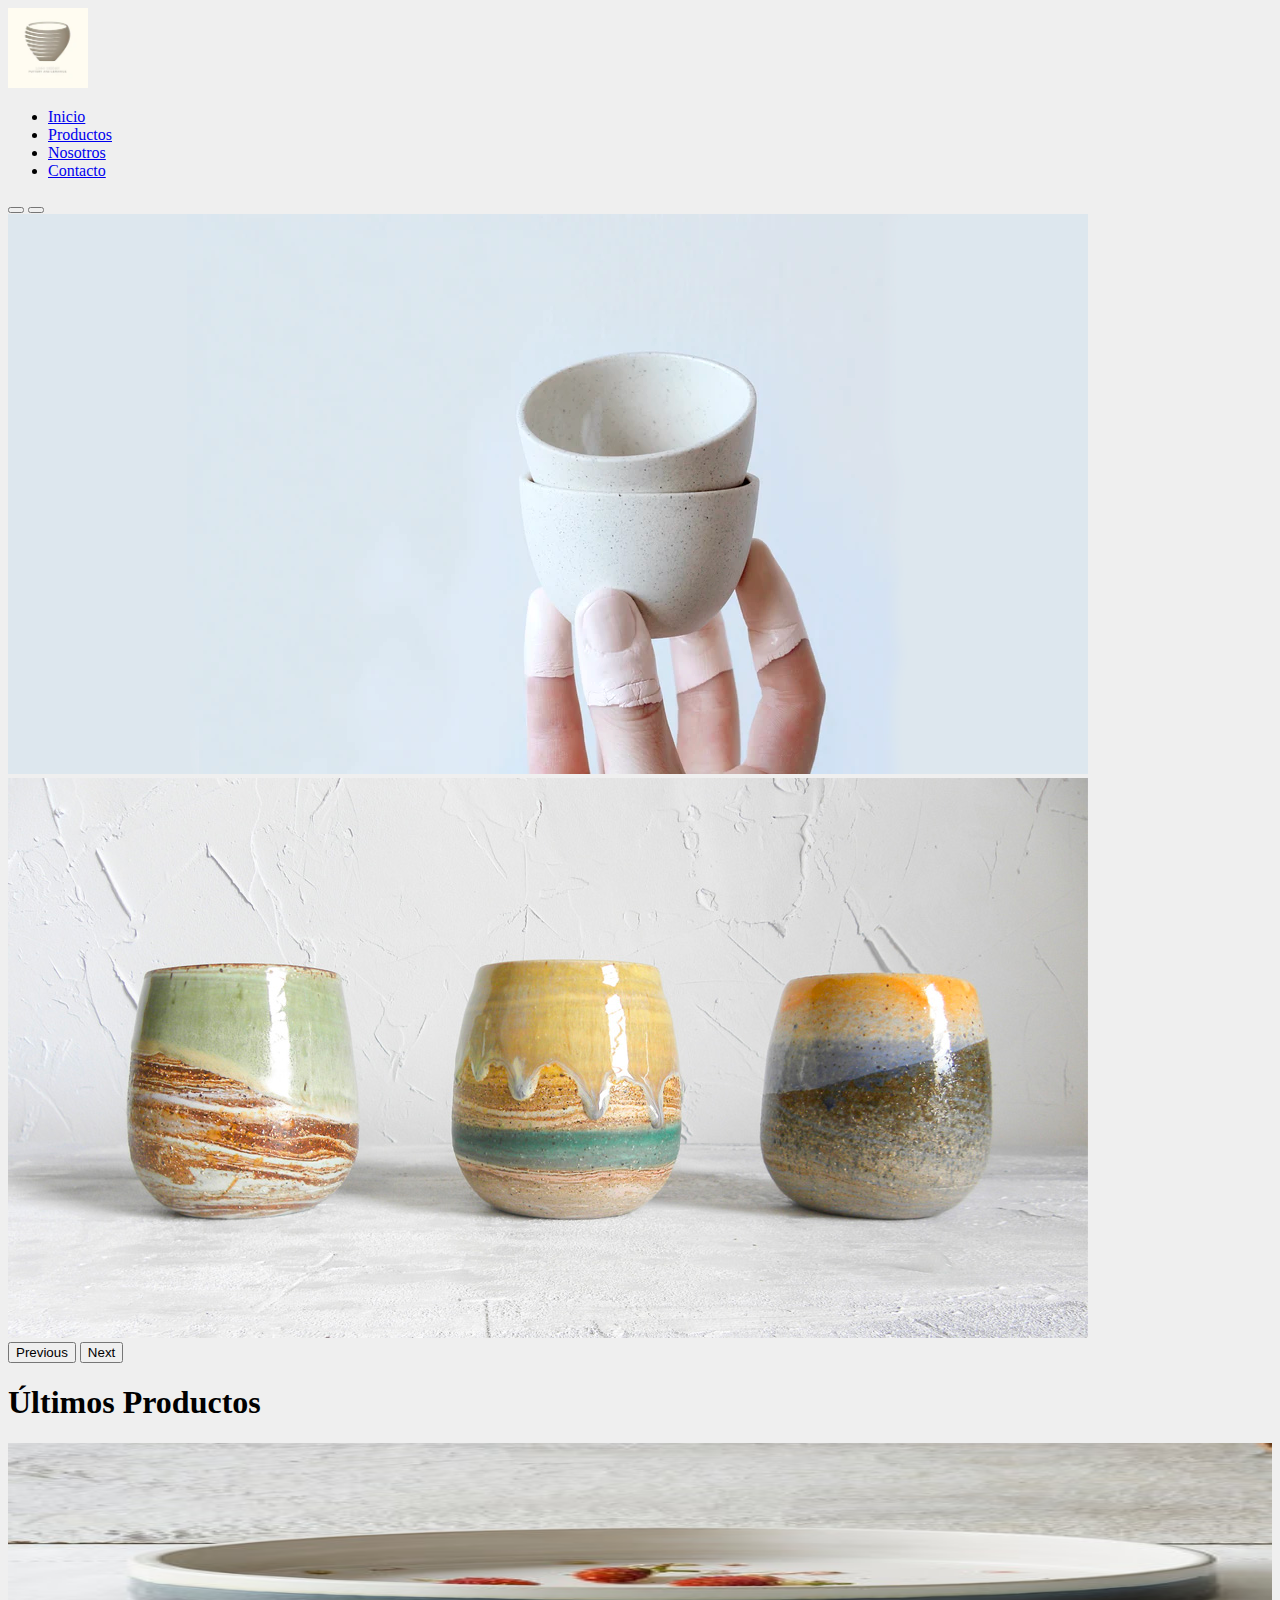
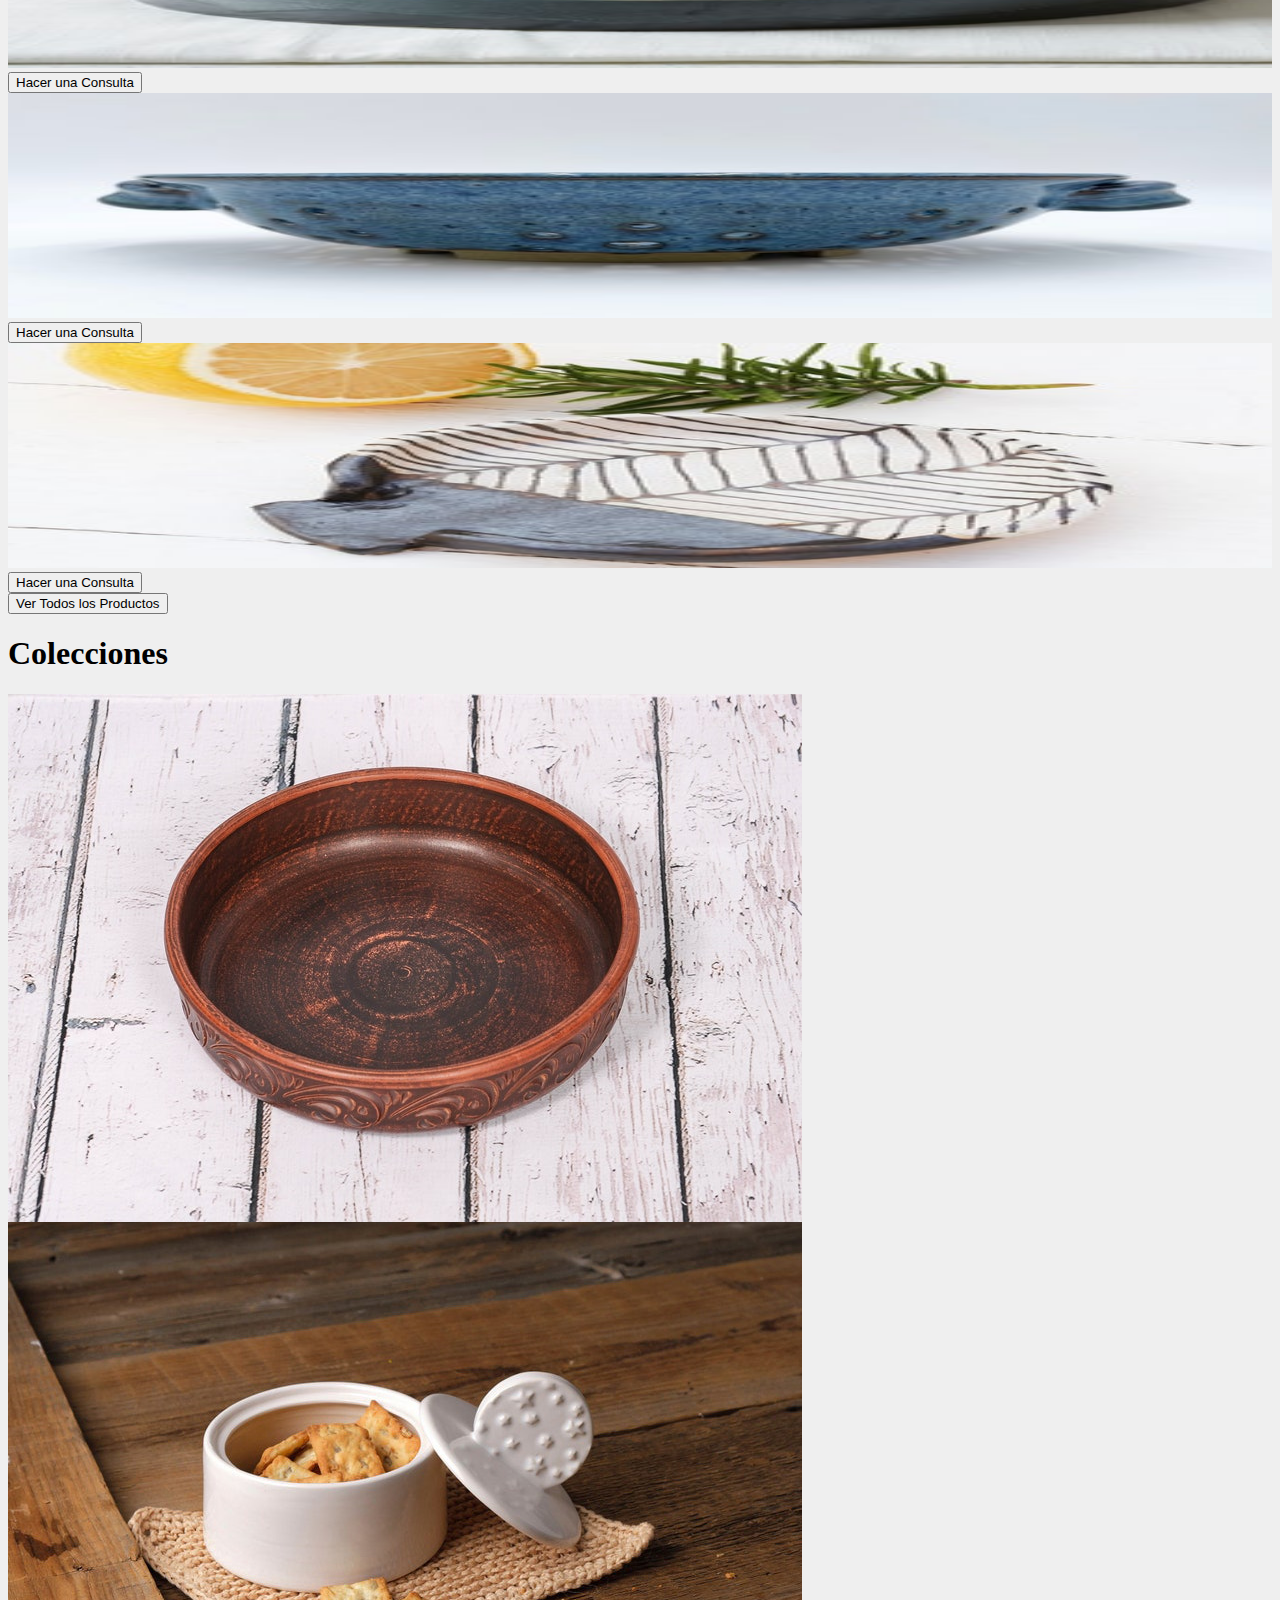
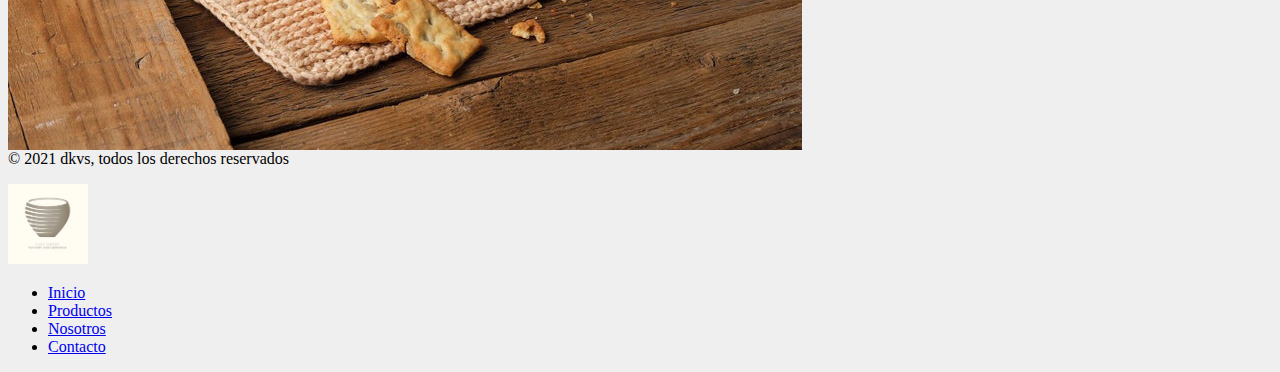
<file: index.html>
<!DOCTYPE html>
<html lang="en">
<head>
    <meta charset="UTF-8">
    <meta http-equiv="X-UA-Compatible" content="IE=edge">
    <meta name="viewport" content="width=device-width, initial-scale=1.0">
    <link href="https://cdn.jsdelivr.net/npm/bootstrap@5.1.3/dist/css/bootstrap.min.css" rel="stylesheet" integrity="sha384-1BmE4kWBq78iYhFldvKuhfTAU6auU8tT94WrHftjDbrCEXSU1oBoqyl2QvZ6jIW3" crossorigin="anonymous">
    <link rel="stylesheet" href="./css/style.css">
    <title>Ceramica</title>
</head>


<body>

    <svg xmlns="http://www.w3.org/2000/svg" style="display: none;">
        <symbol id="bootstrap" viewBox="0 0 118 94">
          <title>Bootstrap</title>
          <path fill-rule="evenodd" clip-rule="evenodd" d="M24.509 0c-6.733 0-11.715 5.893-11.492 12.284.214 6.14-.064 14.092-2.066 20.577C8.943 39.365 5.547 43.485 0 44.014v5.972c5.547.529 8.943 4.649 10.951 11.153 2.002 6.485 2.28 14.437 2.066 20.577C12.794 88.106 17.776 94 24.51 94H93.5c6.733 0 11.714-5.893 11.491-12.284-.214-6.14.064-14.092 2.066-20.577 2.009-6.504 5.396-10.624 10.943-11.153v-5.972c-5.547-.529-8.934-4.649-10.943-11.153-2.002-6.484-2.28-14.437-2.066-20.577C105.214 5.894 100.233 0 93.5 0H24.508zM80 57.863C80 66.663 73.436 72 62.543 72H44a2 2 0 01-2-2V24a2 2 0 012-2h18.437c9.083 0 15.044 4.92 15.044 12.474 0 5.302-4.01 10.049-9.119 10.88v.277C75.317 46.394 80 51.21 80 57.863zM60.521 28.34H49.948v14.934h8.905c6.884 0 10.68-2.772 10.68-7.727 0-4.643-3.264-7.207-9.012-7.207zM49.948 49.2v16.458H60.91c7.167 0 10.964-2.876 10.964-8.281 0-5.406-3.903-8.178-11.425-8.178H49.948z"></path>
        </symbol>
        <symbol id="home" viewBox="0 0 16 16">
          <path d="M8.354 1.146a.5.5 0 0 0-.708 0l-6 6A.5.5 0 0 0 1.5 7.5v7a.5.5 0 0 0 .5.5h4.5a.5.5 0 0 0 .5-.5v-4h2v4a.5.5 0 0 0 .5.5H14a.5.5 0 0 0 .5-.5v-7a.5.5 0 0 0-.146-.354L13 5.793V2.5a.5.5 0 0 0-.5-.5h-1a.5.5 0 0 0-.5.5v1.293L8.354 1.146zM2.5 14V7.707l5.5-5.5 5.5 5.5V14H10v-4a.5.5 0 0 0-.5-.5h-3a.5.5 0 0 0-.5.5v4H2.5z"/>
        </symbol>
        <symbol id="speedometer2" viewBox="0 0 16 16">
          <path d="M8 4a.5.5 0 0 1 .5.5V6a.5.5 0 0 1-1 0V4.5A.5.5 0 0 1 8 4zM3.732 5.732a.5.5 0 0 1 .707 0l.915.914a.5.5 0 1 1-.708.708l-.914-.915a.5.5 0 0 1 0-.707zM2 10a.5.5 0 0 1 .5-.5h1.586a.5.5 0 0 1 0 1H2.5A.5.5 0 0 1 2 10zm9.5 0a.5.5 0 0 1 .5-.5h1.5a.5.5 0 0 1 0 1H12a.5.5 0 0 1-.5-.5zm.754-4.246a.389.389 0 0 0-.527-.02L7.547 9.31a.91.91 0 1 0 1.302 1.258l3.434-4.297a.389.389 0 0 0-.029-.518z"/>
          <path fill-rule="evenodd" d="M0 10a8 8 0 1 1 15.547 2.661c-.442 1.253-1.845 1.602-2.932 1.25C11.309 13.488 9.475 13 8 13c-1.474 0-3.31.488-4.615.911-1.087.352-2.49.003-2.932-1.25A7.988 7.988 0 0 1 0 10zm8-7a7 7 0 0 0-6.603 9.329c.203.575.923.876 1.68.63C4.397 12.533 6.358 12 8 12s3.604.532 4.923.96c.757.245 1.477-.056 1.68-.631A7 7 0 0 0 8 3z"/>
        </symbol>
        <symbol id="table" viewBox="0 0 16 16">
          <path d="M0 2a2 2 0 0 1 2-2h12a2 2 0 0 1 2 2v12a2 2 0 0 1-2 2H2a2 2 0 0 1-2-2V2zm15 2h-4v3h4V4zm0 4h-4v3h4V8zm0 4h-4v3h3a1 1 0 0 0 1-1v-2zm-5 3v-3H6v3h4zm-5 0v-3H1v2a1 1 0 0 0 1 1h3zm-4-4h4V8H1v3zm0-4h4V4H1v3zm5-3v3h4V4H6zm4 4H6v3h4V8z"/>
        </symbol>
        <symbol id="people-circle" viewBox="0 0 16 16">
          <path d="M11 6a3 3 0 1 1-6 0 3 3 0 0 1 6 0z"/>
          <path fill-rule="evenodd" d="M0 8a8 8 0 1 1 16 0A8 8 0 0 1 0 8zm8-7a7 7 0 0 0-5.468 11.37C3.242 11.226 4.805 10 8 10s4.757 1.225 5.468 2.37A7 7 0 0 0 8 1z"/>
        </symbol>
        <symbol id="grid" viewBox="0 0 16 16">
          <path d="M1 2.5A1.5 1.5 0 0 1 2.5 1h3A1.5 1.5 0 0 1 7 2.5v3A1.5 1.5 0 0 1 5.5 7h-3A1.5 1.5 0 0 1 1 5.5v-3zM2.5 2a.5.5 0 0 0-.5.5v3a.5.5 0 0 0 .5.5h3a.5.5 0 0 0 .5-.5v-3a.5.5 0 0 0-.5-.5h-3zm6.5.5A1.5 1.5 0 0 1 10.5 1h3A1.5 1.5 0 0 1 15 2.5v3A1.5 1.5 0 0 1 13.5 7h-3A1.5 1.5 0 0 1 9 5.5v-3zm1.5-.5a.5.5 0 0 0-.5.5v3a.5.5 0 0 0 .5.5h3a.5.5 0 0 0 .5-.5v-3a.5.5 0 0 0-.5-.5h-3zM1 10.5A1.5 1.5 0 0 1 2.5 9h3A1.5 1.5 0 0 1 7 10.5v3A1.5 1.5 0 0 1 5.5 15h-3A1.5 1.5 0 0 1 1 13.5v-3zm1.5-.5a.5.5 0 0 0-.5.5v3a.5.5 0 0 0 .5.5h3a.5.5 0 0 0 .5-.5v-3a.5.5 0 0 0-.5-.5h-3zm6.5.5A1.5 1.5 0 0 1 10.5 9h3a1.5 1.5 0 0 1 1.5 1.5v3a1.5 1.5 0 0 1-1.5 1.5h-3A1.5 1.5 0 0 1 9 13.5v-3zm1.5-.5a.5.5 0 0 0-.5.5v3a.5.5 0 0 0 .5.5h3a.5.5 0 0 0 .5-.5v-3a.5.5 0 0 0-.5-.5h-3z"/>
        </symbol>
      </svg>
      




           <!-- Fin del NAV -->

    <main class="container">

        <div class="container-2 sticky-top color-especial">
            <header class="d-flex flex-wrap align-items-center justify-content-center justify-content-md-between py-3 mb-4 border-bottom">
              <a href="/" class="d-flex align-items-center col-md-3 mb-2 mb-md-0 text-dark text-decoration-none">
                  <img src="./images/Captura de Pantalla 2021-12-22 a la(s) 21.39.02.png" width="80" height="80" alt="">
              </a>
        
              <ul class="nav col-12 col-md-auto mb-2 justify-content-center mb-md-0">
                <li><a href="./index.html" class="nav-link px-2 link-secondary">Inicio</a></li>
                <li><a href="./pages/productos.html" class="nav-link px-2 link-dark">Productos</a></li>
                <li><a href="./pages/acerca.html" class="nav-link px-2 link-dark">Nosotros</a></li>
                <li><a href="./pages/contacto.html" class="nav-link px-2 link-dark">Contacto</a></li>
              </ul>
        
              <div class="col-md-3 text-end">
               
              </div>
            </header>
          </div>
        
          <div class="b-example-divider"></div>
          <div class="b-example-divider"></div>
    
     <!-- Banner slider-->

          <div id="carouselExampleIndicators" class="carousel slide" data-bs-ride="carousel">
            <div class="carousel-indicators">
              <button type="button" data-bs-target="#carouselExampleIndicators" data-bs-slide-to="0" class="active" aria-current="true" aria-label="Slide 1"></button>
              <button type="button" data-bs-target="#carouselExampleIndicators" data-bs-slide-to="1" aria-label="Slide 2"></button>
            </div>
            <div class="carousel-inner">
              <div class="carousel-item active">
                <img src="./images/banner.png" class="d-block w-100" alt="...">
              </div>
              <div class="carousel-item">
                <img src="./images/slider2.jpg" class="d-block w-100" alt="...">
              </div>
            </div>
            <button class="carousel-control-prev" type="button" data-bs-target="#carouselExampleIndicators" data-bs-slide="prev">
              <span class="carousel-control-prev-icon" aria-hidden="true"></span>
              <span class="visually-hidden">Previous</span>
            </button>
            <button class="carousel-control-next" type="button" data-bs-target="#carouselExampleIndicators" data-bs-slide="next">
              <span class="carousel-control-next-icon" aria-hidden="true"></span>
              <span class="visually-hidden">Next</span>
            </button>
          </div>



    <!-- Ultimos productos-->

          <section class="py-5 text-center container">
            <div class="row py-lg-2">
              <div class="col-lg-6 col-md-8 mx-auto">
                <h1 class="fw-light">Últimos Productos</h1>
              </div>
            </div>
          </section>
        
          <div class="album py-5 bg-light">
            <div class="container py-4">
              <div class="row row-cols-1 row-cols-sm-2 row-cols-md-3 g-3">

                <div class="col">
                  <div class="card shadow-sm">
                    <img class="bd-placeholder-img card-img-top" width="100%" height="225" src="./images/cazuela.jpg" alt="">
                    <div class="card-body">
                      <div class="d-flex justify-content-between align-items-center">
                        <div class="btn-group">
                          <button type="button" class="btn btn-sm btn-outline-secondary">Hacer una Consulta</button>
                        </div>
                      </div>
                    </div>
                  </div>
                </div>

                <div class="col">
                  <div class="card shadow-sm">
                    <img class="bd-placeholder-img card-img-top" width="100%" height="225" src="./images/colador.jpg" alt=""">
                    <div class="card-body">
                      <div class="d-flex justify-content-between align-items-center">
                        <div class="btn-group">
                            <button type="button" class="btn btn-sm btn-outline-secondary">Hacer una Consulta</button>
                        </div>
                      </div>
                    </div>
                  </div>
                </div>

                <div class="col">
                  <div class="card shadow-sm">
                    <img class="bd-placeholder-img card-img-top" width="100%" height="225" src="./images/apoyacuchara.jpg" alt="">
                    <div class="card-body">
                      <div class="d-flex justify-content-between align-items-center">
                        <div class="btn-group">
                            <button type="button" class="btn btn-sm btn-outline-secondary">Hacer una Consulta</button>
                        </div>
                      </div>
                    </div>
                  </div>
                </div>

              </div>
            </div>

            <a href="./pages/productos.html"><button type="button" class="d-grid gap-2 col-3 mx-auto btn btn-dark Basic example">Ver Todos los Productos</button>
            </a>
          </div>


    <!-- Colecciones-->

    <section class="py-5 text-center container">
        <div class="row py-lg-2">
          <div class="col-lg-6 col-md-8 mx-auto">
            <h1 class="fw-light">Colecciones</h1>
          </div>
        </div>
      </section>

      <div class="album py-5">
        <div class="container">
          <div class="row row-cols-1 row-cols-sm-2 row-cols-md-2 g-2">

            <div class="col">
              <div class="hovereffect card shadow-sm">
                <img class="img-responsive bd-placeholder-img card-img-top" width="" height="" src="./images/roja.jpg" alt="">
                <div class="overlay">
                    <br>
                    <br>
                    <h2>Arcilla Roja</h2>
                    <p>
                        <a href="pages/roja.html"> <button type="button" class="d-grid gap-2 col-3 mx-auto btn btn-dark Basic example">Ver Colección</button>  </a>
                    </p>
                </div>
                <div class="card-body py-0">
                  <div class="d-flex justify-content-between align-items-center">
                    <div class="btn-group">
                    </div>
                  </div>
                </div>
              </div>
            </div>

            <div class="col">
              <div class="hovereffect card shadow-sm">
                <img class="bd-placeholder-img card-img-top" width="" height="" src="./images/blanca.jpg" alt="">
                <div class="overlay">
                    <br>
                    <br>
                    <h2>Arcilla Blanca</h2>
                    <p>
                        <a href="pages/blanca.html"> <button type="button" class="d-grid gap-2 col-3 mx-auto btn btn-dark Basic example">Ver Colección</button>  </a>
                    </p>
                </div>
                <div class="card-body py-0">
                  <div class="d-flex justify-content-between align-items-center">
                    <div class="btn-group">
                    </div>
                  </div>
                </div>
              </div>
            </div>

          </div>
        </div>
      </div>


 <!-- Footer -->

  <svg xmlns="http://www.w3.org/2000/svg" style="display: none;">
    <symbol id="bootstrap" viewBox="0 0 118 94">
      <title>Bootstrap</title>
      <path fill-rule="evenodd" clip-rule="evenodd" d="M24.509 0c-6.733 0-11.715 5.893-11.492 12.284.214 6.14-.064 14.092-2.066 20.577C8.943 39.365 5.547 43.485 0 44.014v5.972c5.547.529 8.943 4.649 10.951 11.153 2.002 6.485 2.28 14.437 2.066 20.577C12.794 88.106 17.776 94 24.51 94H93.5c6.733 0 11.714-5.893 11.491-12.284-.214-6.14.064-14.092 2.066-20.577 2.009-6.504 5.396-10.624 10.943-11.153v-5.972c-5.547-.529-8.934-4.649-10.943-11.153-2.002-6.484-2.28-14.437-2.066-20.577C105.214 5.894 100.233 0 93.5 0H24.508zM80 57.863C80 66.663 73.436 72 62.543 72H44a2 2 0 01-2-2V24a2 2 0 012-2h18.437c9.083 0 15.044 4.92 15.044 12.474 0 5.302-4.01 10.049-9.119 10.88v.277C75.317 46.394 80 51.21 80 57.863zM60.521 28.34H49.948v14.934h8.905c6.884 0 10.68-2.772 10.68-7.727 0-4.643-3.264-7.207-9.012-7.207zM49.948 49.2v16.458H60.91c7.167 0 10.964-2.876 10.964-8.281 0-5.406-3.903-8.178-11.425-8.178H49.948z"></path>
    </symbol>
    <symbol id="facebook" viewBox="0 0 16 16">
      <path d="M16 8.049c0-4.446-3.582-8.05-8-8.05C3.58 0-.002 3.603-.002 8.05c0 4.017 2.926 7.347 6.75 7.951v-5.625h-2.03V8.05H6.75V6.275c0-2.017 1.195-3.131 3.022-3.131.876 0 1.791.157 1.791.157v1.98h-1.009c-.993 0-1.303.621-1.303 1.258v1.51h2.218l-.354 2.326H9.25V16c3.824-.604 6.75-3.934 6.75-7.951z"/>
    </symbol>
    <symbol id="instagram" viewBox="0 0 16 16">
        <path d="M8 0C5.829 0 5.556.01 4.703.048 3.85.088 3.269.222 2.76.42a3.917 3.917 0 0 0-1.417.923A3.927 3.927 0 0 0 .42 2.76C.222 3.268.087 3.85.048 4.7.01 5.555 0 5.827 0 8.001c0 2.172.01 2.444.048 3.297.04.852.174 1.433.372 1.942.205.526.478.972.923 1.417.444.445.89.719 1.416.923.51.198 1.09.333 1.942.372C5.555 15.99 5.827 16 8 16s2.444-.01 3.298-.048c.851-.04 1.434-.174 1.943-.372a3.916 3.916 0 0 0 1.416-.923c.445-.445.718-.891.923-1.417.197-.509.332-1.09.372-1.942C15.99 10.445 16 10.173 16 8s-.01-2.445-.048-3.299c-.04-.851-.175-1.433-.372-1.941a3.926 3.926 0 0 0-.923-1.417A3.911 3.911 0 0 0 13.24.42c-.51-.198-1.092-.333-1.943-.372C10.443.01 10.172 0 7.998 0h.003zm-.717 1.442h.718c2.136 0 2.389.007 3.232.046.78.035 1.204.166 1.486.275.373.145.64.319.92.599.28.28.453.546.598.92.11.281.24.705.275 1.485.039.843.047 1.096.047 3.231s-.008 2.389-.047 3.232c-.035.78-.166 1.203-.275 1.485a2.47 2.47 0 0 1-.599.919c-.28.28-.546.453-.92.598-.28.11-.704.24-1.485.276-.843.038-1.096.047-3.232.047s-2.39-.009-3.233-.047c-.78-.036-1.203-.166-1.485-.276a2.478 2.478 0 0 1-.92-.598 2.48 2.48 0 0 1-.6-.92c-.109-.281-.24-.705-.275-1.485-.038-.843-.046-1.096-.046-3.233 0-2.136.008-2.388.046-3.231.036-.78.166-1.204.276-1.486.145-.373.319-.64.599-.92.28-.28.546-.453.92-.598.282-.11.705-.24 1.485-.276.738-.034 1.024-.044 2.515-.045v.002zm4.988 1.328a.96.96 0 1 0 0 1.92.96.96 0 0 0 0-1.92zm-4.27 1.122a4.109 4.109 0 1 0 0 8.217 4.109 4.109 0 0 0 0-8.217zm0 1.441a2.667 2.667 0 1 1 0 5.334 2.667 2.667 0 0 1 0-5.334z"/>
    </symbol>
    <symbol id="twitter" viewBox="0 0 16 16">
      <path d="M5.026 15c6.038 0 9.341-5.003 9.341-9.334 0-.14 0-.282-.006-.422A6.685 6.685 0 0 0 16 3.542a6.658 6.658 0 0 1-1.889.518 3.301 3.301 0 0 0 1.447-1.817 6.533 6.533 0 0 1-2.087.793A3.286 3.286 0 0 0 7.875 6.03a9.325 9.325 0 0 1-6.767-3.429 3.289 3.289 0 0 0 1.018 4.382A3.323 3.323 0 0 1 .64 6.575v.045a3.288 3.288 0 0 0 2.632 3.218 3.203 3.203 0 0 1-.865.115 3.23 3.23 0 0 1-.614-.057 3.283 3.283 0 0 0 3.067 2.277A6.588 6.588 0 0 1 .78 13.58a6.32 6.32 0 0 1-.78-.045A9.344 9.344 0 0 0 5.026 15z"/>
    </symbol>
  </svg>
  
  <div class="container">
    <footer class="d-flex flex-wrap justify-content-between align-items-center py-3 my-4 border-top">
      <p class="col-md-4 mb-0 text-muted">&copy; 2021 dkvs, todos los derechos reservados</p>
  
      <a href="/" class="col-md-4 d-flex align-items-center justify-content-center mb-3 mb-md-0 me-md-auto link-dark text-decoration-none">
        <img src="./images/Captura de Pantalla 2021-12-22 a la(s) 21.39.02.png" width="80px" height="80px" alt="">
    </a>
  
      <ul class="nav col-md-4 justify-content-end">
        <li class="nav-item"><a href="./index.html" class="nav-link px-2 text-muted">Inicio</a></li>
        <li class="nav-item"><a href="./pages/productos.html" class="nav-link px-2 text-muted">Productos</a></li>
        <li class="nav-item"><a href="./pages/acerca.html" class="nav-link px-2 text-muted">Nosotros</a></li>
        <li class="nav-item"><a href="./pages/contacto.html" class="nav-link px-2 text-muted">Contacto</a></li>
      </ul>
    </footer>
  </div>
  
  

    </footer>
  </div>

          
          
          
      </section>





    </main>




    <script src="https://cdn.jsdelivr.net/npm/bootstrap@5.1.3/dist/js/bootstrap.bundle.min.js" integrity="sha384-ka7Sk0Gln4gmtz2MlQnikT1wXgYsOg+OMhuP+IlRH9sENBO0LRn5q+8nbTov4+1p" crossorigin="anonymous"></script>
</body>
</html>
</file>
<file: css/style.css>
body {
    background-color: #efefef;
}

.color-especial {
    background-color: #efefef;
}

.hovereffect {
    width: 100%;
    height: 100%;
    float: left;
    overflow: hidden;
    position: relative;
    text-align: center;
    cursor: default;
  }
  
  .hovereffect .overlay {
    position: absolute;
    overflow: hidden;
    width: 80%;
    height: 80%;
    left: 10%;
    top: 10%;
    border-bottom: 1px solid #FFF;
    border-top: 1px solid #FFF;
    -webkit-transition: opacity 0.35s, -webkit-transform 0.35s;
    transition: opacity 0.35s, transform 0.35s;
    -webkit-transform: scale(0,1);
    -ms-transform: scale(0,1);
    transform: scale(0,1);
  }
  
  .hovereffect:hover .overlay {
    opacity: 1;
    filter: alpha(opacity=100);
    -webkit-transform: scale(1);
    -ms-transform: scale(1);
    transform: scale(1);
  }
  
  .hovereffect img {
    display: block;
    position: relative;
    -webkit-transition: all 0.35s;
    transition: all 0.35s;
  }
  
  .hovereffect:hover img {
    filter: url('data:image/svg+xml;charset=utf-8,<svg xmlns="http://www.w3.org/2000/svg"><filter id="filter"><feComponentTransfer color-interpolation-filters="sRGB"><feFuncR type="linear" slope="0.6" /><feFuncG type="linear" slope="0.6" /><feFuncB type="linear" slope="0.6" /></feComponentTransfer></filter></svg>#filter');
    filter: brightness(0.6);
    -webkit-filter: brightness(0.6);
  }
  
  .hovereffect h2 {
    text-transform: uppercase;
    text-align: center;
    position: relative;
    font-size: 17px;
    background-color: transparent;
    color: #FFF;
    padding: 1em 0;
    opacity: 0;
    filter: alpha(opacity=0);
    -webkit-transition: opacity 0.35s, -webkit-transform 0.35s;
    transition: opacity 0.35s, transform 0.35s;
    -webkit-transform: translate3d(0,-100%,0);
    transform: translate3d(0,-100%,0);
  }
  
  .hovereffect a, .hovereffect p {
    color: #FFF;
    padding: 1em 0;
    opacity: 0;
    filter: alpha(opacity=0);
    -webkit-transition: opacity 0.35s, -webkit-transform 0.35s;
    transition: opacity 0.35s, transform 0.35s;
    -webkit-transform: translate3d(0,100%,0);
    transform: translate3d(0,100%,0);
  }
  
  .hovereffect:hover a, .hovereffect:hover p, .hovereffect:hover h2 {
    opacity: 1;
    filter: alpha(opacity=100);
    -webkit-transform: translate3d(0,0,0);
    transform: translate3d(0,0,0);
  }
</file>
